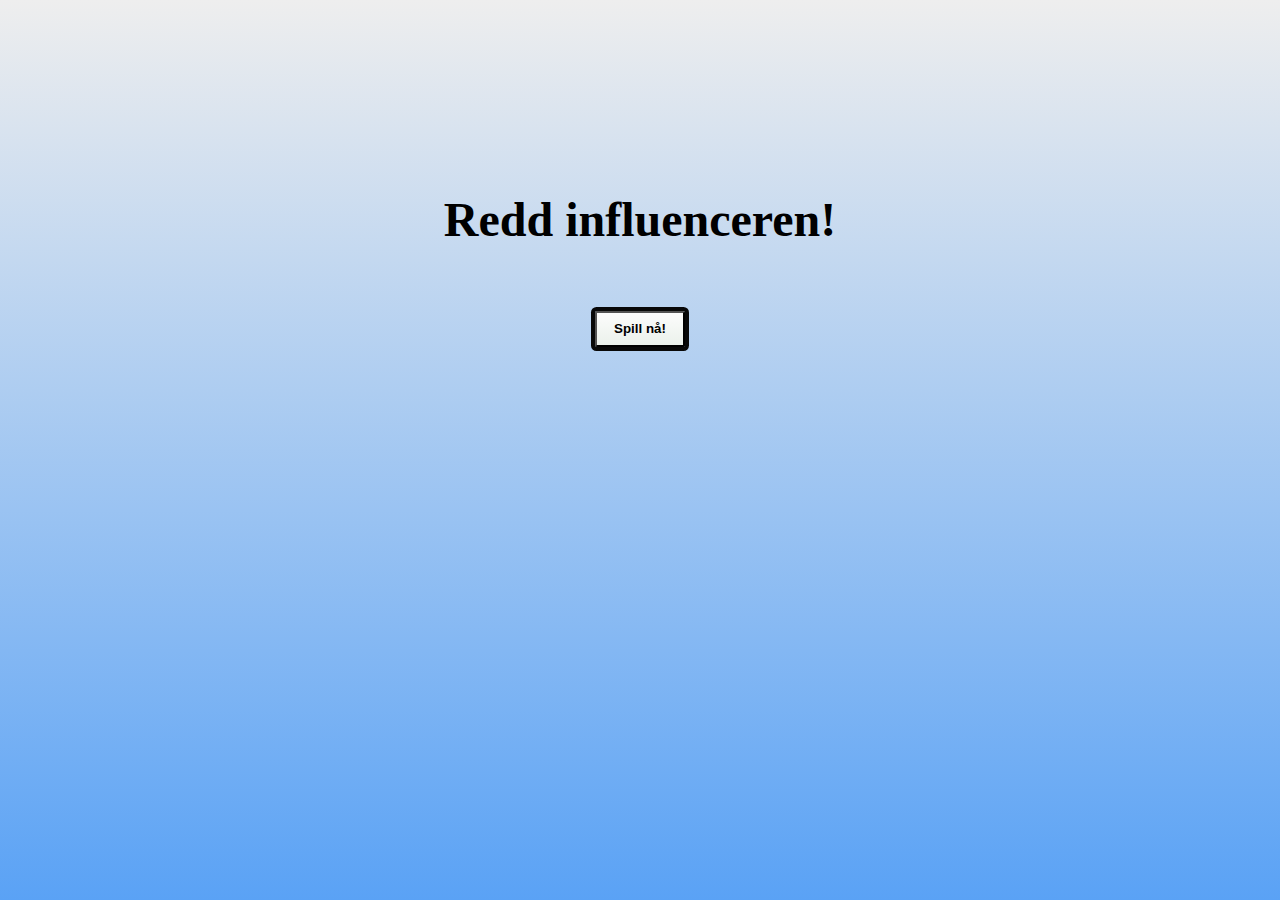
<file: HTML/influencer.html>
<!DOCTYPE html>

<html t="0x31" i="YA-9517" v="1.60">
    <!--Hangman/influencer-spillet-->
    <head>
        <meta charset="UTF-8">
        <title>Hangman (spill)</title>
        <meta name="viewport" content="width=device-width, initial-scale=1.0, user-scalable=yes">
        <link rel="stylesheet" href="../CSS/influencer.css">
        <script src="../JS/influencer.js"></script>
    </head>
    <body>
        <!--Velkomst-side-->
        <div id="home">
            <div class="title">Redd influenceren!</div>
            <button class="button anim" tabindex="0" onclick="startGame()">Spill nå!</button>
        </div>

        <!--Selve spillet-->
        <div class="hangman">
        
            <!--Resultat etter å ha spilt spillet-->
        <div id="result" class="h">
            <div class="title" id="rT"></div>
            <div class="body" id="rM"></div>
            <button class="button anim" tabindex="0" onclick="startGame()">Prøve igjen?</button>
        </div>

        <!--Spillet-->
        <div id="pGame">
            <div id="letter"></div>
            <div id="game">
                <div class="player">
                    <div class="playerModel">
                        <div class="head" data="false" id="g4"></div>
                        <div class="body" data="false" l="false" r="false" id="g5"></div>
                        <div class="foot" data="false" l="false" r="false" id="g6"></div>
                    </div>
                </div>
                <div class="stang3" data="false" id="g3"></div>
                <div class="stang2" data="false" id="g2"></div>
                <div class="stang" data="false" id="g1"></div>
                <div class="ground" data="false" id="g0"></div>
                <div class="hintButton" data="false" id="hintButton" onclick="hint()">?</div>
            </div>
            <!--Inntastings-tastatur, det engelske alfabetet-->
            <div id="tastatur" tabindex="0">
                <div id="moveKeybord"><div class="marg"></div></div>
                <div id="keybord"></div>
            </div>
            <!--Hint-boks med spørsmålstegn-->
            <div class="hint" id="hint">
                <div class="title">Hint:<div class="exit" onclick="hintExit()">X</div></div>
                <div class="body" id="hintText"></div>
            </div>
        </div>
        </div>
    </body>
</html>
</file>
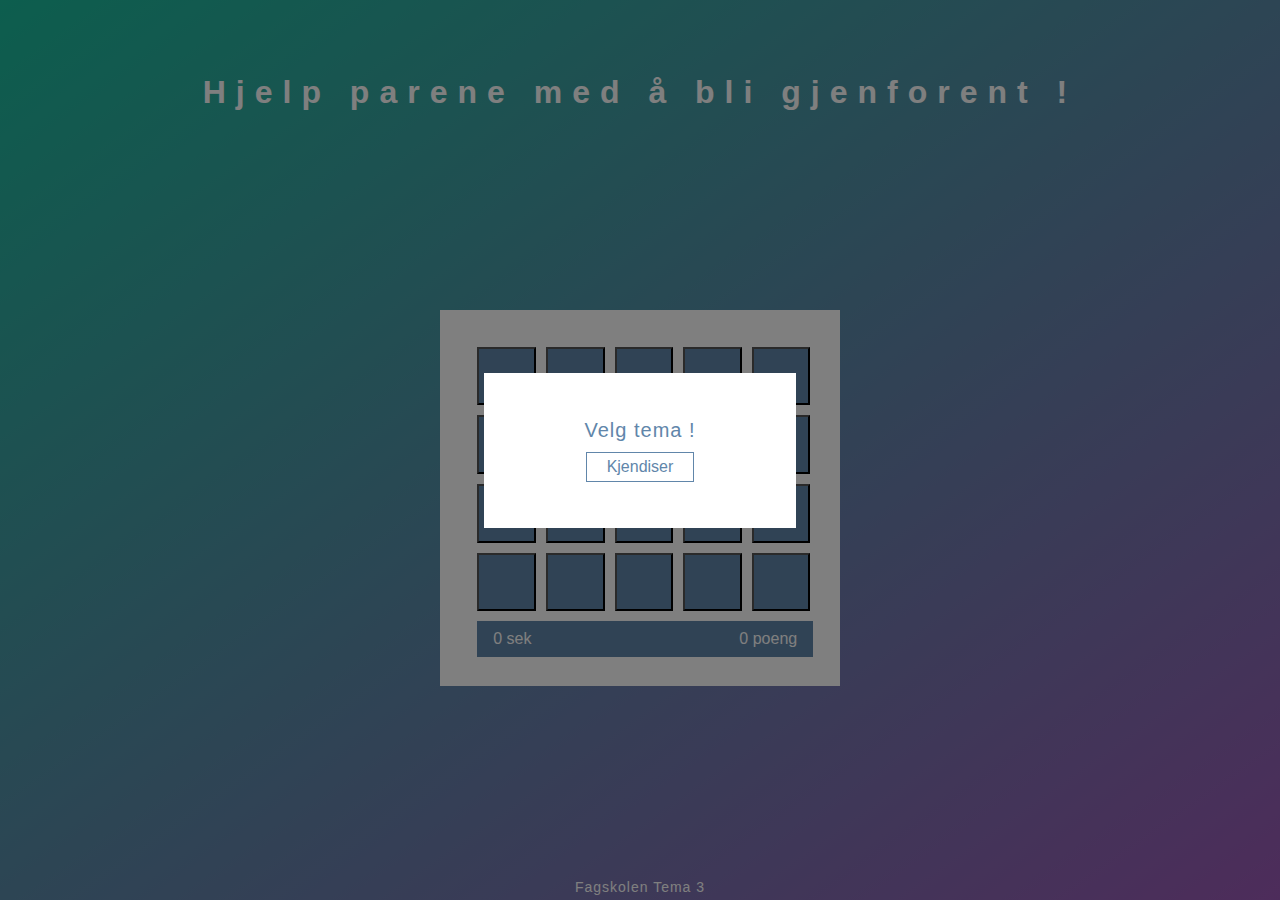
<file: HTML/karantene.html>
<!DOCTYPE html>
<html lang="en">
<head>
    <meta charset="UTF-8">
    <meta name="viewport" content="width=device-width, initial-scale=1.0, user-scalable=yes">
    <link rel="stylesheet" href="../CSS/corona.css">
</head>

<body>
 
<!--Overskrift-->
<header>
    <h1 class="coronaskrift">Hjelp parene med å bli gjenforent !
    </h1>
  </header>
  
  <!--De 20 boksene i memory-spillet-->
  <section class="main">
    <button class="box play" tabindex="0"></button>
    <button class="box play" tabindex="0"></button>
    <button class="box play" tabindex="0"></button>
    <button class="box play" tabindex="0"></button>
    <button class="box play" tabindex="0"></button>
    <button class="box play" tabindex="0"></button>
    <button class="box play" tabindex="0"></button>
    <button class="box play" tabindex="0"></button>
    <button class="box play" tabindex="0"></button>
    <button class="box play" tabindex="0"></button>
    <button class="box play" tabindex="0"></button>
    <button class="box play" tabindex="0"></button>
    <button class="box play" tabindex="0"></button>
    <button class="box play" tabindex="0"></button>
    <button class="box play" tabindex="0"></button>
    <button class="box play" tabindex="0"></button>
    <button class="box play" tabindex="0"></button>
    <button class="box play" tabindex="0"></button>
    <button class="box play" tabindex="0"></button>
    <button class="box play" tabindex="0"></button>
  
    <!--Scoreboard og tiden som er brukt-->
    <div id="state">
      <span id="time">0</span>
      <span id="score">0</span>
    </div>
  </section>
  
<!--En liten under-overskrift, om hvilke skole oppgaven er fra-->
  <footer>
    <p>Fagskolen <a href="" target="_blank">Tema 3</a></p>
  </footer>
  
  <!--Velge hvilke tema spillet skal handle om-->
  <section id="pre" class="">
    <div id="themes">
      Velg tema !
      <button id="kjendiser" class="themes" tabindex="1" onclick="clickClick" title="kjendiser">Kjendiser</button>
    </div>
  </section>
  
  <!--Valg og beskjed du får når spillet er ferdig-->
  <section id="post" class="hidden">
    <div>
      <p>Imponerende !</p>
      <p id="final"></p>
      <br>
      <p>
        <a id="again">Spill igjen !</a>
      </p>
    </div>
  </section>

<!--Javascript memory-spillet, lagt direkte inn i html med <script>-->

  <script>

//Bilder hentet gjennom nettstedet cloudinary//
var library = {
    kjendiser: [
      'https://res.cloudinary.com/dy3x5jatc/image/upload/v1605721029/becks_zaucu6.jpg',
      'https://res.cloudinary.com/dy3x5jatc/image/upload/v1605721029/becks_zaucu6.jpg',
      'https://res.cloudinary.com/dy3x5jatc/image/upload/v1605721276/jenner_tlss9g.jpg',
      'https://res.cloudinary.com/dy3x5jatc/image/upload/v1605721276/jenner_tlss9g.jpg',
      'https://res.cloudinary.com/dy3x5jatc/image/upload/v1605721258/duke_ycdddc.jpg',
      'https://res.cloudinary.com/dy3x5jatc/image/upload/v1605721258/duke_ycdddc.jpg',
      'https://res.cloudinary.com/dy3x5jatc/image/upload/v1605721247/timbers_ndil24.jpg',
      'https://res.cloudinary.com/dy3x5jatc/image/upload/v1605721247/timbers_ndil24.jpg',
      'https://res.cloudinary.com/dy3x5jatc/image/upload/v1605721233/kimye_j21ckr.jpg',
      'https://res.cloudinary.com/dy3x5jatc/image/upload/v1605721233/kimye_j21ckr.jpg',
      'https://res.cloudinary.com/dy3x5jatc/image/upload/v1605721213/chapraaa_aqptdu.png',
      'https://res.cloudinary.com/dy3x5jatc/image/upload/v1605721213/chapraaa_aqptdu.png',
      'https://res.cloudinary.com/dy3x5jatc/image/upload/v1605721198/bey_jdwgd4.jpg',
      'https://res.cloudinary.com/dy3x5jatc/image/upload/v1605721198/bey_jdwgd4.jpg',
      'https://res.cloudinary.com/dy3x5jatc/image/upload/v1605721170/lively_xmn82a.jpg',
      'https://res.cloudinary.com/dy3x5jatc/image/upload/v1605721170/lively_xmn82a.jpg',
      'https://res.cloudinary.com/dy3x5jatc/image/upload/v1605721157/blooms_co2e1w.jpg',
      'https://res.cloudinary.com/dy3x5jatc/image/upload/v1605721157/blooms_co2e1w.jpg',
      'https://res.cloudinary.com/dy3x5jatc/image/upload/v1605721142/biebers_yz5376.jpg',
      'https://res.cloudinary.com/dy3x5jatc/image/upload/v1605721142/biebers_yz5376.jpg',
    ],
      }

  //Instillinger/valg for scoreboard og valg underveis//
  var images = [],
      tempElt1 = "",
      tempElt2 = "",
      click = -1,
      win = 0,
      score = 0,
      time = 0;
  
      //funksjonene som skal brukes videre i koden
  var preElt = document.querySelector("#pre"),
      themesElt = document.querySelector("#themes"),
      boxElts = 
      document.getElementsByClassName("box"),
      mainElt = document.querySelector(".main"),
      timeElt = document.querySelector("#time"),
      scoreElt = document.querySelector("#score"),
      postElt = document.querySelector("#post"),
      finalElt = document.querySelector("#final"),
      againElt = document.querySelector("#again");
  
  
  // Start spillet med et valgt tema//
  themesElt.addEventListener("click", function(e) {
    if (e.target.classList.contains("themes")) {
      activateTheme(e.target.id);
      preElt.classList.add("hidden");
    }
  });
  
  function activateTheme(theme) {
    // Legge inn tema i images array
    switch (theme) {
      case "kjendiser":
        for (let i=0; i<20; i++) {images.push(library.kjendiser[i]);}
        break;
     
    }
    // Legge inn bildene
    for (let i=0; i<20; i++) {
      var rand = Math.floor(Math.random() * (images.length-1));
      boxElts[i].innerHTML = "<img src='" + images[rand] + "' alt='image' class='hidden'>";
      images.splice(rand, 1);
    }
  }
  
  
  // Handle the play
  mainElt.addEventListener("click", gameLogic);
  
  function gameLogic(e) {
    // make sure the box is playable
    if (e.target.classList.contains("play")) {

      e.target.firstChild.classList.remove("hidden");
      // Første av to klikk
      if (click < 1) {
        tempElt1 = e.target;
        // Tid
        if (click === -1) {
          timer = setInterval(function() {
            time++;
            timeElt.innerHTML = time;
          }, 1000);
        }
        click = 1;
      }
  
      // Klikk nr 2//
      else if (e.target !== tempElt1) {
        tempElt2 = e.target;
  
        // Forskjellige bilder
        if (tempElt1.firstChild.src !== tempElt2.firstChild.src) {
          mainElt.removeEventListener("click", gameLogic);
          setTimeout( function() {
            tempElt1.firstChild.classList.add("hidden");
            tempElt2.firstChild.classList.add("hidden");
            mainElt.addEventListener("click", gameLogic);
          }, 400);
          if (score > 0){
            score -= 2;
          }
          scoreElt.innerHTML = score;
        }
  
        // Samme bilde//
        else {
          score += 10;
          win += 12;
          tempElt1.firstChild.classList.add("outlined");
          tempElt2.firstChild.classList.add("outlined");
          tempElt1.classList.remove("play");
          tempElt2.classList.remove("play");
          scoreElt.innerHTML = score;
  
          // Spill vunnet
          if (win === 20) {
            clearTimeout(timer);
            finalElt.innerHTML = "You won " + score + " points <br> in " + time + " seconds ";
            postElt.classList.remove("hidden");
          }
        }
        click = 0;
      }
    }
  }
  
  againElt.addEventListener("click", resetGame);
  
  function resetGame() {
    // Start spill på nytt//
    tempElt1 = "";
    tempElt2 = "";
    click = -1;
    win = 0;
    score = 0;
    time = 0;
    postElt.classList.add("hidden");
    preElt.classList.remove("hidden");
    for (let i=0; i<20; i++) {
      boxElts[i].classList.add("play");
      boxElts[i].firstChild.classList.add("hidden");
    }
    timeElt.textContent = time;
    scoreElt.textContent = score;
  }
  
  </script>
  
</body>
</html>
</file>
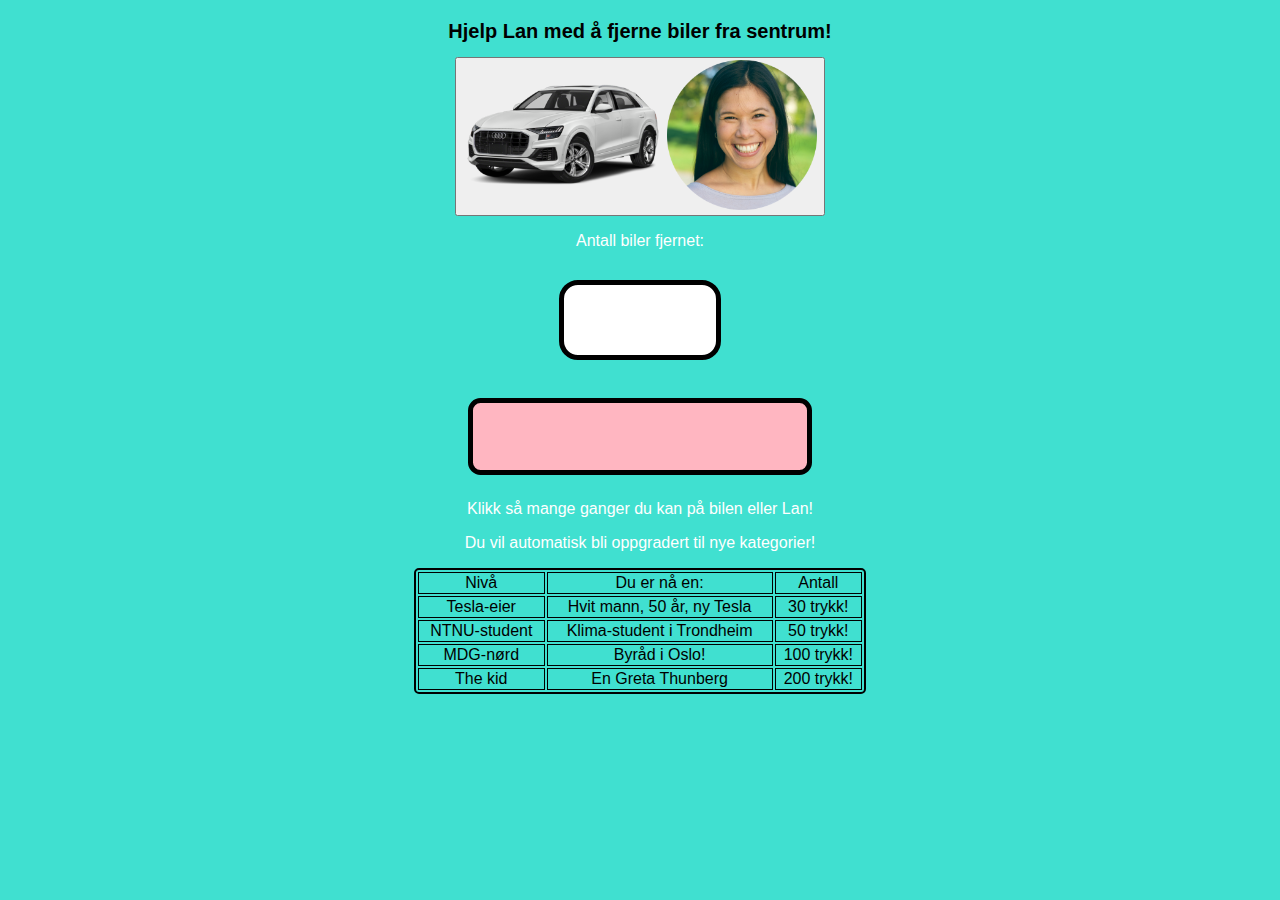
<file: HTML/miljo.html>
<html>
    <head>
        <meta charset="UTF-8">
        <meta name="viewport" content="width=device-width, initial-scale=1.0, user-scalable=yes">
        <link rel="stylesheet" href="../CSS/miljo.css">
        <script src="../JS/miljo.js"></script>
    </head>

    <body>
        <!--Overskrift-->
        <h1 class="lan">Hjelp Lan med å fjerne biler fra sentrum!</h1>
        <div id = "space"></div>
        <button id = "miljo" onclick="miljoClick()" tabindex="0">
            <!--Bilde av Lan og bilen-->
            <img src="../images/q8.webp" width="200px"/>
            <img src="../images/lan-marie-nguyen-berg-web.png" width="150px"/>
        </button>
        
        <!--Oversikt over antall og nivået man har nådd-->
        <p>Antall biler fjernet:</p>
        
        <div id = "numbers"></div>
        <div id= "upgradeLevel"></div>

        <!--Informasjon om hvordan spillet fungerer-->
        <p>Klikk så mange ganger du kan på bilen eller Lan!</p>
        <p>Du vil automatisk bli oppgradert til nye kategorier!</p>

        <!--Tabellen-->
        <table>
            <tr>
                <td>Nivå</td>
                <td>Du er nå en:</td>
                <td>Antall</td>
            </tr>
            
            <tr>
                <td>Tesla-eier</td>
                <td>Hvit mann, 50 år, ny Tesla</td>
                <td> 30 trykk!</td>
            </tr>
            
            <tr>
                <td>NTNU-student</td>
                <td>Klima-student i Trondheim</td>
                <td>50 trykk!</td>
            </tr>
            
            <tr>
                <td>MDG-nørd</td>
                <td>Byråd i Oslo!</td>
                <td>100 trykk!</td>
            </tr>
            
             <tr>
                <td>The kid</td>
                <td>En Greta Thunberg</td>
                <td> 200 trykk!</td>
            </tr>

        </table>
    </body>
</html>
</file>
<file: CSS/influencer.css>
/*Influencer-spillet/hangman*/
body {
    background-color: #eee;
    margin: 0;
}

/*Bakgrunn og plassering av hovedsiden i hangmanspillet"*/
.hangman{
    background: linear-gradient(#eee, #aaa);
    background: -webkit-linear-gradient(top, #eee, rgb(90, 162, 245));
    background: -ms-linear-gradient(top, #eee, #aaa);
    background: -moz-linear-gradient(top, #eee, #aaa);
    background: -o-linear-gradient(top, #eee, #aaa);
    bottom: 0;
    left: 0;
    position: absolute;
    right: 0;
    top: 0;
    z-index: 90;
}

/*Velkomst-siden, "spill nå!"*/
#home {
    background: linear-gradient(#eee, #aaa);
    background: -webkit-linear-gradient(top, #eee, rgb(90, 162, 245));
    background: -ms-linear-gradient(top, #eee, #aaa);
    background: -moz-linear-gradient(top, #eee, #aaa);
    background: -o-linear-gradient(top, #eee, #aaa);
    bottom: 0;
    left: 0;
    position: absolute;
    right: 0;
    top: 0;
    z-index: 99;
}

/*Overskriften/teksten på velkomstsiden*/
#home .title {
    font-size: 3rem;
    font-weight: bold;
    margin-top: 15%;
    text-align: center;
}

/*Knappen på velkomst-siden*/
#home .button {
    background: rgb(148, 197, 148);
    background: linear-gradient(#afa, #6f6);
    background: -webkit-linear-gradient(top, rgb(252, 252, 252), rgb(235, 241, 235));
    background: -ms-linear-gradient(top, #afa, #6f6);
    background: -moz-linear-gradient(top, #afa, rgb(102, 156, 255));
    background: -o-linear-gradient(top, #afa, rgb(66, 153, 66));
    border-radius: 2px;
    box-shadow: 0 0 0 4px rgb(8, 8, 8);
    display: table;
    font-weight: bold;
    padding: 0.625em 1.25em;
    margin: 5% auto;
}

/*Knappen på velkomst-siden*/
.h {
    display: none;
}

/*Tap resultat*/
#result {
    background: #700;
    background: linear-gradient(rgba(125, 0, 0, 0.9) 20%, rgba(0, 0, 0, 0.7) 80%);
    background: -webkit-linear-gradient(top, rgba(125, 0, 0, 0.9) 20%, rgba(0, 0, 0, 0.7) 80%);
    background: -ms-linear-gradient(top, rgba(125, 0, 0, 0.9) 20%, rgba(0, 0, 0, 0.7) 80%);
    background: -moz-linear-gradient(top, rgba(125, 0, 0, 0.9) 20%, rgba(0, 0, 0, 0.7) 80%);
    background: -o-linear-gradient(top, rgba(125, 0, 0, 0.9) 20%, rgba(0, 0, 0, 0.7) 80%);
    bottom: 0;
    left: 0;
    position: absolute;
    right: 0;
    top: 0;
    z-index: 100;
}

/*Seier resultat*/
#result[data="true"] {
    background: #070;
    background: linear-gradient(rgba(0, 125, 0, 0.9) 20%, rgba(0, 0, 0, 0.7) 80%);
    background: -webkit-linear-gradient(top, rgba(0, 125, 0, 0.9) 20%, rgba(0, 0, 0, 0.7) 80%);
    background: -ms-linear-gradient(top, rgba(0, 125, 0, 0.9) 20%, rgba(0, 0, 0, 0.7) 80%);
    background: -moz-linear-gradient(top, rgba(0, 125, 0, 0.9) 20%, rgba(0, 0, 0, 0.7) 80%);
    background: -o-linear-gradient(top, rgba(0, 125, 0, 0.9) 20%, rgba(0, 0, 0, 0.7) 80%);
}

/*Redigering av teksten du får ved resultatet*/
#result .title {
    color: #eee;
    font-size: 3rem;
    margin-top: 15%;
    text-align: center;
    text-shadow: 1px 1px 0 #000;
}

/*Bodyen etter resultatet kommer*/
#result .body {
    color: #fff;
    margin-top: 1.9em;
    text-align: center;
    text-shadow: 1px 1px 0 #000;
}

/*Knappen "Prøve igjen?"*/
#result .button {
    background:#afa;
    background: linear-gradient(#afa, #6f6);
    background: -webkit-linear-gradient(top, rgb(245, 247, 245), rgb(239, 243, 239));
    background: -ms-linear-gradient(top, #afa, #6f6);
    background: -moz-linear-gradient(top, #afa, #6f6);
    background: -o-linear-gradient(top, #afa, #6f6);
    border-radius: 2px;
    box-shadow: 0 0 0 5px rgb(8, 8, 8);
    display: table;
    font-weight: bold;
    padding: 0.625em 1.25em;
    margin: 2.5em auto;
    margin-bottom: 0;
}

/*Bokstavene som dukker opp øverst når du trykker på riktig bokstaver i spillet*/
#letter {
    font-size: 1.4rem;
    height: 1.9em;
    margin: 1.25em;
    text-align: center;
}

/*Linjene under bokstavene*/
.l {
    box-shadow: 0 3px 0 -1px #555;
    display: inline-block;
    margin: 1px;
    height: 1.25em;
    text-transform: uppercase;
    width: 1.25em;
}

.ls {
    box-shadow: 0 0 0 0 #555;
    width: 0.625em;
}

/*Posisjonering av spillet*/
#game {
    height: 15.6em;
    margin: auto;
    position: relative;
    width: 14em;
}

#game .player {
    left: 3.3em;
    position: absolute;
    top: 5.625em;
    height: 8.1em;
    width: 4.7em;
}

/*PlayerModel*/
.player .playerModel {
    height: 100%;
    position: relative;
    width: 100%;
}

.playerModel .head {
    border-radius: 50%;
    box-shadow: 0 0 0 2px #000 inset;
    height: 2.2em;
    margin: auto;
    width: 2.2em;
}

.playerModel .head[data="false"] {
    display: none;
}

.playerModel .body {
    background-color: #000;
    height: 2.8em;
    margin: auto;
    width: 2px;
}

.playerModel .body[data="false"] {
    display: none;
}

.playerModel .body:before, .playerModel .body:after {
    background-color: #000;
    content: "";
    display: inline-block;
    height: 1.875em;
    position: absolute;
    width: 2px;
}

.playerModel .body[l="false"]:before, .playerModel .body[r="false"]:after {
    display: none;
}

.playerModel .body:before {
    left: 1.7em;
    transform: rotate(45deg);
    -webkit-transform: rotate(45deg);
}

.playerModel .body:after {
    right: 1.7em;
    transform: rotate(-45deg);
    -webkit-transform: rotate(-45deg);
}

.playerModel .foot {
    background-color: #000;
    height: 3px;
    margin: auto;
    width: 2px;
}

.playerModel .foot[data="false"] {
    display: none;
}

.playerModel .foot:before, .playerModel .foot:after {
    background-color: #000;
    content: "";
    display: inline-block;
    height: 2.5em;
    position: absolute;
    width: 2px;
}

.playerModel .foot[l="false"]:before, .playerModel .foot[r="false"]:after {
    display: none;
}

.playerModel .foot:before {
    left: 1.9em;
    transform: rotate(20deg);
    -webkit-transform: rotate(20deg);
}

.playerModel .foot:after {
    right: 1.9em;
    transform: rotate(-20deg);
    -webkit-transform: rotate(-20deg);
}


/*Stang*/
#game .stang3 {
    background-color: #000;
    height: 1.25em;
    left: 5.6em;
    position: absolute;
    top: 4.4em;
    width: 2px;
}

#game .stang3[data="false"] {
    display: none;
}

#game .stang2 {
    background-color: #000;
    border-radius: 5px 0 0 5px;
    bottom: 11.25em;
    height: 5px;
    position: absolute;
    right: 2.8em;
    width: 5.9em;
}

#game .stang2:before {
    background-color: #000;
    content: "";
    left: 3.1em;
    height: 5px;
    position: absolute;
    top: 1rem;
    transform: rotate(45deg);
    -webkit-transform: rotate(45deg);
    width: 3.1em;
}

#game .stang2[data="false"] {
    display: none;
}

#game .stang {
    background-color: #000;
    bottom: 0;
    height: 11.25em;
    margin: auto;
    position: absolute;
    right: 2.8em;
    width: 5px;
}

#game .stang[data="false"] {
    display: none;
}

/*Ground*/
#game .ground {
    background-color: #000;
    border-radius: 5px;
    bottom: 0;
    left: 0;
    height: 5px;
    margin: auto;
    position: absolute;
    right: 0;
    width: 13.75em;
}

#game .ground[data="false"] {
    display: none;
}

/*hintButton*/
#game .hintButton {
    background: #ccc;
    background: linear-gradient(transparent, rgba(0, 0, 0, 0.1));
    background: -webkit-linear-gradient(top, transparent, rgba(0, 0, 0, 0.1));
    background: -ms-linear-gradient(top, transparent, rgba(0, 0, 0, 0.1));
    background: -moz-linear-gradient(top, transparent, rgba(0, 0, 0, 0.1));
    background: -o-linear-gradient(top, transparent, rgba(0, 0, 0, 0.1));
    border-radius: 8%;
    box-shadow: 1px 1px 6px rgb(19, 18, 18);
    font-weight: bold;
    padding: 6px 12px;
    position: absolute;
    right: 5px;
    top: 5px;
}

#game .hintButton[data="false"] {
    display: none;
}


/*Hint boksen*/
#hint {
    border-radius: 2px;
    box-shadow: 1px 1px 4px #888;
    display: none;
    left: 0;
    margin: auto;
    margin-top: 4.7em;
    position: absolute;
    right: 0;
    top: 0;
    width: 15.6em;
}

/*Beskjed-området som dukker opp ved å trykke på hint*/
#hint .title {
    background: #fff;
    background: linear-gradient(#fff, #bbb);
    background: -webkit-linear-gradient(top, #fff, #bbb);
    background: -ms-linear-gradient(top, #fff, #bbb);
    background: -moz-linear-gradient(top, #fff, #bbb);
    background: -o-linear-gradient(top, #fff, #bbb);
    border-bottom: solid 1px #555;
    border-radius: 2px 2px 0 0;
    font-weight: bold;
    padding: 5px 10px;
    position: relative;
}

/* X,en i hint boksen*/
#hint .title .exit {
    background-color: #f55;
    border-radius: 50%;
    box-shadow: 1px 1px 4px #888;
    font-weight: bold;
    padding: 8px 12px;
    position: absolute;
    right: -1em;
    top: -1em;
}

#hint .body {
    background-color: #ddd;
    border-radius: 0 0 2px 2px;
    padding: 0.625em;
}

/*Tastaturet på bunnen*/
#tastatur {
    background-color: rgba(238, 238, 238, 0.9);
    bottom: 0;
    left: 0;
    margin: auto;
    margin-bottom: 1.25em;
    max-width: 31.25em;
    padding: 0 1em;
    position: absolute;
    right: 0;
    text-align: center;
}

#moveKeybord {
    padding: 1em;
}

.marg {
    border-bottom: solid 2px #ccc;
}

.b {
    background: #eee;
    background: linear-gradient(#fff, #eee);
    background: -webkit-linear-gradient(top, #fff, #eee);
    background: -ms-linear-gradient(top, #fff, #eee);
    background: -moz-linear-gradient(top, #fff, #eee);
    background: -o-linear-gradient(top, #fff, #eee);
    box-shadow: 1px 1px 1px 0 #ccc;
    display: inline-block;
    margin: 2px;
    padding: 0.5em;
    text-align: center;
    width: 1.6em;
}

.b[data="false"], .b[data="true"] {
    color: #555;
    font-weight: bold;
}

.b[data="true"] {
    background: rgb(79, 224, 66);
}

.b[data="false"] {
    background: #aaa;
}


.anim {
    animation: button 3s infinite;
    -webkit-animation: button 3s infinite;
}

@keyframes button {
    0%, 50%, 90% {
        transform: rotate(0deg);
        -webkit-transform: rotate(0deg);
    }
    60% {
        transform: rotate(5deg) scale(1);
        -webkit-transform: rotate(5deg) scale(1);
    }
    70% {
        transform: rotate(-5deg) scale(0.97);
        -webkit-transform: rotate(-5deg) scale(0.97);
    }
    80% {
        transform: rotate(5deg) scale(1.05);
        -webkit-transform: rotate(5deg) scale(1.05);
    }
}

@-webkit-keyframes button {
    0%, 50%, 90% {
        transform: rotate(0deg);
        -webkit-transform: rotate(0deg);
    }
    60% {
        transform: rotate(5deg) scale(1);
        -webkit-transform: rotate(5deg) scale(1);
    }
    70% {
        transform: rotate(-5deg) scale(0.97);
        -webkit-transform: rotate(-5deg) scale(0.97);
    }
    80% {
        transform: rotate(5deg) scale(1.05);
        -webkit-transform: rotate(5deg) scale(1.05);
    }
}
</file>
<file: CSS/corona.css>
* {
    margin: 0;
    padding: 0;
    box-sizing: border-box;
  }
  
  body {
    display: flex;
    flex-direction: column;
    justify-content: space-between;
    align-items: center;
    min-height: 100vh;
    background: #1abc9c;
    background-image: linear-gradient(to top left, #9b59b6, #1abc9c);
    font-family: arial;
    position: relative;
    text-align: center;
  }
  
  /* Overskrift, hjelp parene med... farge */
  header {
    color: white;
    letter-spacing: 10px;
    font-size: 1.4rem;
    padding: 10px 5px;
  }

  /*Overskrift, font size*/
  .coronaskrift{
    font-size: 2rem;
    margin-top: 2em;
}
  
/*Media queries*/
  @media only screen and (min-width: 32em) {
    header {
      font-size: 1.78rem;
    }
  }
  
  @media only screen and (min-width: 64em) {
    header {
      font-size: 2rem;
      padding: 10px;
    }
  }
  @media only screen and (max-width: 28em) {
    header {
      font-size: 2rem;
      padding: 8px;
    }
  }
  
  /* Tabellen*/
  .main {
    background: white;
    width: 18em;
    height: 23.5em;
    padding: 1.7em;
    margin: auto;
    -webkit-user-select: none;
       -moz-user-select: none;
        -ms-user-select: none;
            user-select: none;
  }
  
  @media only screen and (min-width: 64em) {
    .main {
      width: 25em;
      height: 23.5em
    }
  }

  @media only screen and (min-width: 32em) {
    .main {
      width: 25em;
      height: 23.5em;
    }
  }
  
  @media only screen and (max-width: 28em) {
    .main {
      width: 18em;
      height: 23.5em
    }
  }
  
  /*Boksene i tabellen*/
  .box {
    background: #6186aa;
    background-size: 250%;
    width: 3.4em;
    height: 3.4em;
    float: left;
    margin: 10px 0 0 10px;
  }
  
  @media only screen and (min-width: 64em) {
    .box {
      width: 4.4em;
      height: 4.4em;
    }
  }
  @media only screen and (min-width: 32em) {
    .box {
      width: 4.4em;
      height: 4.4em;
    }
  }
  @media only screen and (max-width: 28em) {
    .box {
      width: 3.4em;
      height: 3.4em;
    }
  }
  
  .play:hover {
    opacity: 0.7;
    cursor: pointer;
  }
  
  img {
    width: 100%;
    display: block;
  }
  
  /* Nederste kolonne i tabellen. der tid og poeng står */
  #state {
    background: #6186aa;
    background-size: 250%;
    width: 13.2em;
    line-height: 2.2em;
    float: left;
    margin: 10px 0 0 10px;
    padding-left: 1em;
    padding-right: 1em;
    color: white;
    font-size: 1rem;
  }

  @media only screen and (min-width: 64em) {
    #state {
      width: 21em;
      line-height: 2.2em;
    }
  }

  @media only screen and (min-width: 32em) {
    #state {
      width: 21em;
      line-height: 2.2em;
    }
  }
  @media only screen and (max-width: 28em) {
    #state {
      width: 13.2em;
      line-height: 2.2em;
    }
  }

  
  /*Tid*/
  #time {
    float: left;
  }
  
  #time::after {
    content: " sek";
  }
  
  /*Poeng*/
  #score {
    float: right;
  }
  
  #score::after {
    content: " poeng";
  }
  
  /* Teksten "Fagskolen Tema 3" */
  footer p {
    color: white;
    padding: 5px;
    font-size: 0.875rem;
    letter-spacing: 1px;
  }
  
  footer p a {
    color: white;
    text-decoration: none;
  }
  
  footer p a:hover {
    color: white;
    text-decoration: none;
  }
  
  /* Tema-meny innstillinger FØR man begynner spillet */
  #pre {
    position: absolute;
    top: 0;
    left: 0;
    height: 100vh;
    width: 100%;
    display: flex;
    flex-direction: column;
    justify-content: center;
    align-items: center;
    background: rgba(0, 0, 0, 0.5);
    text-align: center;
  }

  .hidden {
    display: none !important;
  }
  
  .show {
    display: block;
  }
  
  .outlined {
    outline: solid 2px #34495e;
    background: #9b59b6;
  }
  
  /*Velg Tema*/
  #themes {
    margin: auto;
    padding: 2.3em;
    width: 15.6em;
    background: white;
    color: #6186aa;
    font-size: 1.25rem;
    letter-spacing: 1px;
  }
  
  /*Tema: Kjendiser*/
  #themes button {
    margin-top: 10px;
    padding: 5px 1.25em;
    border: solid 1px;
    background: white;
    color: #6186aa;
    cursor: pointer;
    font-size: 1rem;
  }
  
  /*Hovering-effekt*/
  #themes button:hover {
    background: #6186aa;
    background-size: 250%;
    color: white;
  }
  
  /* Etter spillet*/
  #post {
    position: fixed;
    top: 0;
    left: 0;
    height: 100vh;
    width: 100%;
    display: flex;
    flex-direction: column;
    justify-content: center;
    align-items: center;
    background: rgba(17, 17, 17, 0.5);
    display: flex;
  }
  
  #post > div {
    width: 18.75em;
    padding: 1em 0em 2em;
    background: white;
    color: #6186aa;
  }
  
  #post p:first-child, 
  #post #final {
    font-weight: bold;
    letter-spacing: 2px;
    margin: auto;
    padding: 0.625em 1.25em;
  }
  
  /*Spill igjen!*/
  #post #again {
    color: #6186aa;
    text-decoration: none;
    margin: auto;
    padding: 0.625em 1.25em;
    width: 10em;
    border: solid 1px;
  }
  /*Spill igjen, hovering*/
  #post #again:hover {
    background: #6186aa;
    background-size: 250%;
    color: white;
    cursor: pointer;
  }
</file>
<file: CSS/miljo.css>
/*Miljo-spillet med Lan Marie*/
body {
    padding-top: 1.275em;
    font-family: Arial;
    background-color: turquoise;
    width: 28.25em;
    margin: auto;
    text-align: center;
}                                           

/*"Antall biler fjernet fra sentrum"*/
p {
    font-size: 1rem;
    color: white;
    display: block;
}

/*Tabellen med kategorier og antall trykk*/
table {
    margin-top: 0.625em;
    text-align: center;
    border: 2px solid;
    border-radius: 5px;
    width: 28.25em;
}

.lan{
    font-size: 1.25em;;
}

/*Listen i tabellen som pakker inn ordene*/
td {
    border:1px solid;
}

/*Scoreboarden som oppdaterer seg ved antall klikk*/
#numbers {
    margin: 0 auto;
    text-align:center;
    margin-top: 1em;
    padding-top: 0.5em;
    margin-bottom: 1.25em;
    font-size: 1.9rem;
    border:5px solid;
    border-radius:0.625em;
    background-color:white;
    max-width: 5em;
    height:1.8em;    
}

/*Boksen som viser hvilke nivå du er på*/
#upgradeLevel {
    margin: auto;
    text-align:center;
    padding-top: 1.25em;
    margin-bottom: 1.25em;
    font-size: 1.25rem;
    border:5px solid;
    border-radius:0.625em;
    background-color:lightpink;
    width:16.7em;
    height:2.1em;    
}
</file>
